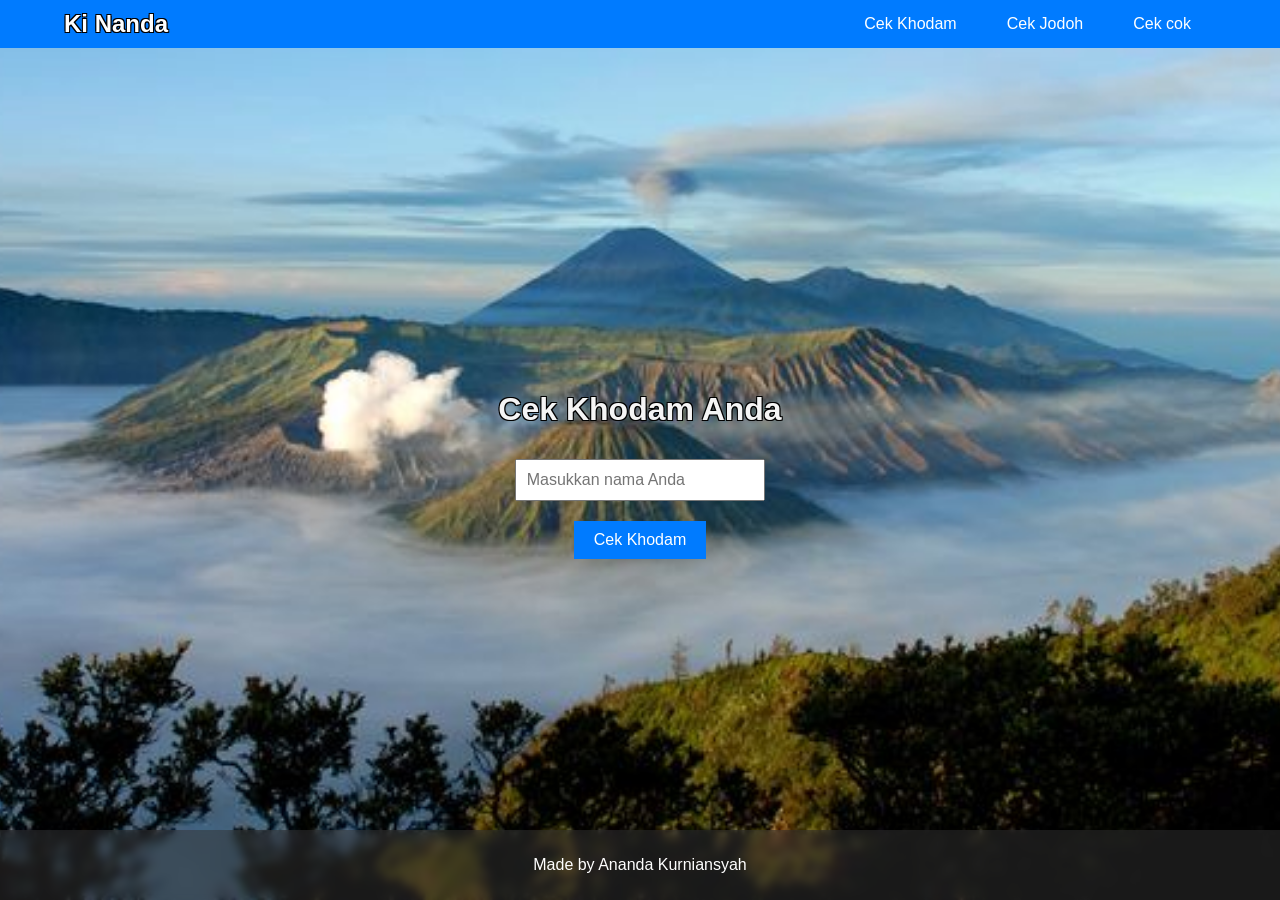
<file: Web coba/index.html>
<!DOCTYPE html>
<html lang="en">
<head>
    <meta charset="UTF-8">
    <meta name="viewport" content="width=device-width, initial-scale=1.0">
    <title>Cek Khodam</title>
    <link rel="stylesheet" href="khodam.css">
</head>
<body>

<header>
    <div class="header-container">
        <h1 class="title">Ki Nanda</h1>
        <nav>
            <ul>
                <li><a href="index.html">Cek Khodam</a></li>
                <li><a href="#">Cek Jodoh</a></li>
                <li><a href="#">Cek cok</a></li>
            </ul>
        </nav>
    </div>
</header>

<main>
    <h1>Cek Khodam Anda</h1>
    <input type="text" id="nameInput" placeholder="Masukkan nama Anda" />
    <button onclick="cekKhodam()">Cek Khodam</button>
    <div class="result" id="result"></div>
</main>

<footer>
    <p>Made by Ananda Kurniansyah</p>
</footer>

<script src="khodam.js"></script>

</body>
</html>
</file>
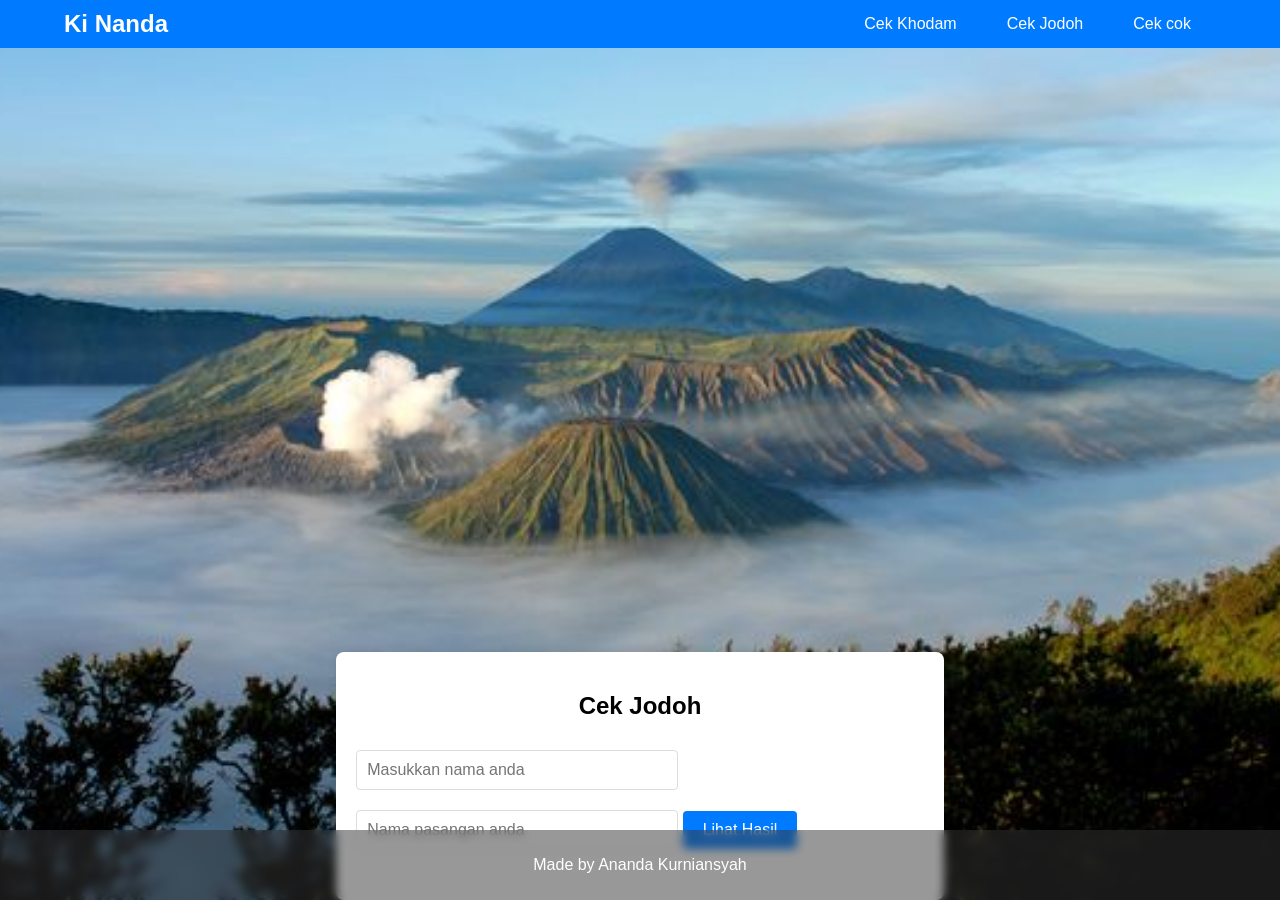
<file: Web coba/CekJodoh.html>
<!DOCTYPE html>
<html lang="en">
<head>
    <meta charset="UTF-8">
    <meta name="viewport" content="width=device-width, initial-scale=1.0">
    <title>Cek Jodoh</title>
    <link rel="stylesheet" href="jodoh.css">
</head>
<body>
    <header>
        <div class="header-container">
            <h1 class="title">Ki Nanda</h1>
            <nav>
                <ul>
                    <li><a href="index.html">Cek Khodam</a></li>
                    <li><a href="CekJodoh.html">Cek Jodoh</a></li>
                    <li><a href="cekcok.html">Cek cok</a></li>
                </ul>
            </nav>
        </div>
    </header>
    <main>
        <h2>Cek Jodoh</h2>
        <form id="compatibilityForm">
            <input type="text" id="nameInput" placeholder="Masukkan nama anda" required>
            <input type="text" id="partnerInput" placeholder="Nama pasangan anda" required>
            <button type="submit">Lihat Hasil</button>
        </form>
        <div id="result" class="result"></div>
    </main>
    <footer>
        <p>Made by Ananda Kurniansyah</p>
    </footer>
</body>
</html>
</file>
<file: Web coba/khodam.css>
body {
    font-family: Arial, sans-serif;
    display: flex;
    flex-direction: column;
    align-items: center;
    justify-content: space-between;
    height: 100vh;
    background-image: url('background.jpg');
    background-size: cover;
    background-position: center;
    background-repeat: no-repeat;
    margin: 0;
    padding: 0;
    box-sizing: border-box;
}

header {
    width: 100%;
    background-color: #007BFF;
    padding: 10px 0;
}

.header-container {
    display: flex;
    justify-content: space-between;
    align-items: center;
    width: 90%;
    margin: 0 auto;
}

.title {
    color: #fff;
    margin: 0;
    font-size: 24px;
}

nav ul {
    list-style: none;
    display: flex;
    margin: 0;
    padding: 0;
}

nav ul li {
    margin: 0 15px;
}

nav ul li a {
    color: #fff;
    text-decoration: none;
    font-size: 16px;
    padding: 5px 10px;
    transition: background-color 0.3s, color 0.3s, transform 0.3s;
}

nav ul li a:hover {
    background-color: rgba(5, 5, 5, 0.2);
    color: #fff;
    transform: scale(1.1);
}

main {
    flex: 1;
    display: flex;
    flex-direction: column;
    align-items: center;
    justify-content: center;
    text-align: center;
    padding: 20px;
    box-sizing: border-box;
}

h1 {
    color: #f5f5f5;
    text-shadow: -1px -1px 0 #000, 1px -1px 0 #000, -1px 1px 0 #000, 1px 1px 0 #000; /* Stroke effect */
}

input {
    padding: 10px;
    font-size: 16px;
    margin: 10px 0;
    width: 80%;
    max-width: 300px;
}

button {
    padding: 10px 20px;
    font-size: 16px;
    background-color: #007BFF;
    color: #fff;
    border: none;
    cursor: pointer;
    margin-top: 10px;
}

button:hover {
    background-color: #0056b3;
}

.result {
    margin-top: 20px;
    font-size: 18px;
    color: #080808;
}

footer {
    width: 100%;
    background-color: rgba(51, 51, 51, 0.5); 
    color: #fff;
    text-align: center;
    padding: 10px 0;
    position: fixed;
    bottom: 0;
    backdrop-filter: blur(5px);
}
</file>
<file: Web coba/jodoh.css>
body {
    font-family: Arial, sans-serif;
    display: flex;
    flex-direction: column;
    align-items: center;
    justify-content: space-between;
    height: 100vh;
    background-image: url('background.jpg');
    background-size: cover;
    background-position: center;
    background-repeat: no-repeat;
    margin: 0;
    padding: 0;
    box-sizing: border-box;
}
header {
    width: 100%;
    background-color: #007BFF;
    padding: 10px 0;
}

.header-container {
    display: flex;
    justify-content: space-between;
    align-items: center;
    width: 90%;
    margin: 0 auto;
}

.title {
    color: #fff;
    margin: 0;
    font-size: 24px;
}

nav ul {
    list-style: none;
    display: flex;
    margin: 0;
    padding: 0;
}

nav ul li {
    margin: 0 15px;
}

nav ul li a {
    color: #fff;
    text-decoration: none;
    font-size: 16px;
    padding: 5px 10px;
    transition: background-color 0.3s, color 0.3s, transform 0.3s;
}

nav ul li a:hover {
    background-color: rgba(5, 5, 5, 0.2);
    color: #fff;
    transform: scale(1.1);
}

main {
    display: flex;
    flex-direction: column;
    align-items: center;
    justify-content: u;
    padding: 20px;
    background: #fff;
    border-radius: 8px;
    box-shadow: 0 0 10px rgba(0, 0, 0, 0.1);
}

h2 {
    margin-bottom: 20px;
}

input {
    padding: 10px;
    font-size: 16px;
    margin: 10px 0;
    width: 80%;
    max-width: 300px;
    border: 1px solid #ddd;
    border-radius: 4px;
}

button {
    padding: 10px 20px;
    font-size: 16px;
    background-color: #007BFF;
    color: #fff;
    border: none;
    border-radius: 4px;
    cursor: pointer;
    margin-top: 10px;
    transition: background-color 0.3s;
}

button:hover {
    background-color: #0056b3;
}

.result {
    margin-top: 20px;
    font-size: 24px;
    color: #555;
    text-align: center;
}

.result span {
    font-size: 48px;
    display: block;
    animation: fadeIn 1s ease-in-out;
}

@keyframes fadeIn {
    from {
        opacity: 0;
        transform: scale(0.8);
    }
    to {
        opacity: 1;
        transform: scale(1);
    }
}

h2 {
    margin-bottom: 20px;
}

input {
    padding: 10px;
    font-size: 16px;
    margin: 10px 0;
    width: 80%;
    max-width: 300px;
    border: 1px solid #ddd;
    border-radius: 4px;
}

button {
    padding: 10px 20px;
    font-size: 16px;
    background-color: #007BFF;
    color: #fff;
    border: none;
    border-radius: 4px;
    cursor: pointer;
    margin-top: 10px;
    transition: background-color 0.3s;
}

button:hover {
    background-color: #0056b3;
}

.result {
    margin-top: 20px;
    font-size: 24px;
    color: #555;
    text-align: center;
}

.result span {
    font-size: 48px;
    display: block;
    animation: fadeIn 1s ease-in-out;
}

@keyframes fadeIn {
    from {
        opacity: 0;
        transform: scale(0.8);
    }
    to {
        opacity: 1;
        transform: scale(1);
    }
}

footer {
    width: 100%;
    background-color: rgba(51, 51, 51, 0.5); 
    color: #fff;
    text-align: center;
    padding: 10px 0;
    position: fixed;
    bottom: 0;
    backdrop-filter: blur(5px);
}
</file>
